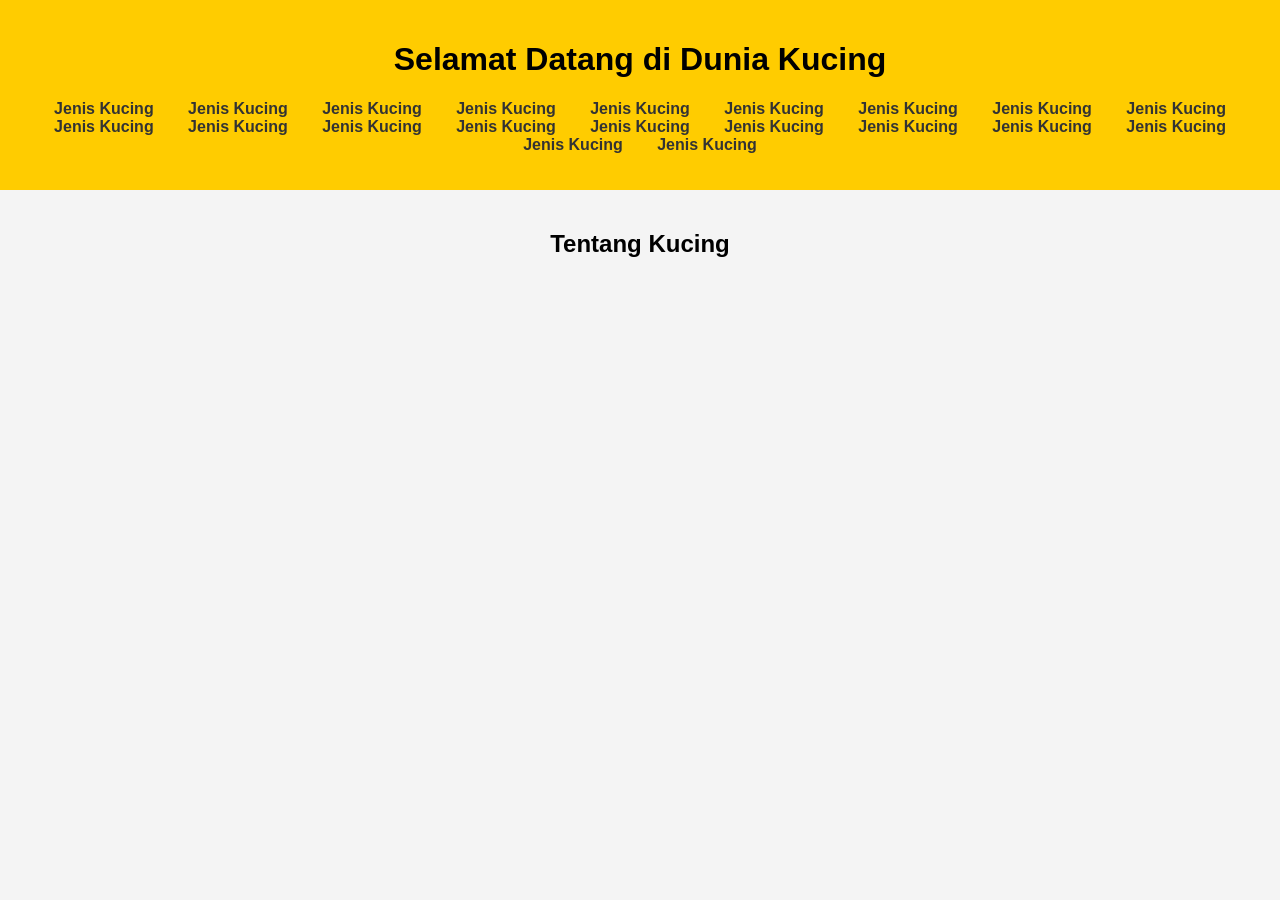
<file: index.html>
<!DOCTYPE html>
<html lang="id">
<head>
    <meta charset="UTF-8">
    <meta name="viewport" content="width=device-width, initial-scale=1.0">
    <title>Kucing</title>
    <link rel="stylesheet" href="styles.css">
</head>
<body>
    <header>
        <h1>Selamat Datang di Dunia Kucing</h1>
        <nav>
            <ul>
                <li><a href="jenis.html">Jenis Kucing</a></li>
                <li><a href="jenis.html">Jenis Kucing</a></li>
                <li><a href="jenis.html">Jenis Kucing</a></li>
                <li><a href="jenis.html">Jenis Kucing</a></li>
                <li><a href="jenis.html">Jenis Kucing</a></li>
                <li><a href="jenis.html">Jenis Kucing</a></li>
                <li><a href="jenis.html">Jenis Kucing</a></li>
                <li><a href="jenis.html">Jenis Kucing</a></li>
                <li><a href="jenis.html">Jenis Kucing</a></li>
                <li><a href="jenis.html">Jenis Kucing</a></li>
                <li><a href="jenis.html">Jenis Kucing</a></li>
                <li><a href="jenis.html">Jenis Kucing</a></li>
                <li><a href="jenis.html">Jenis Kucing</a></li>
                <li><a href="jenis.html">Jenis Kucing</a></li>
                <li><a href="jenis.html">Jenis Kucing</a></li>
                <li><a href="jenis.html">Jenis Kucing</a></li>
                <li><a href="jenis.html">Jenis Kucing</a></li>
                <li><a href="jenis.html">Jenis Kucing</a></li>
                <li><a href="jenis.html">Jenis Kucing</a></li>
                <li><a href="jenis.html">Jenis Kucing</a></li>
            </ul>
        </nav>
    </header>
    <main>
        <section>
            <h2>Tentang Kucing</h2>
            <p></p>
        </section>
    </main>
</body>
</html>
</file>
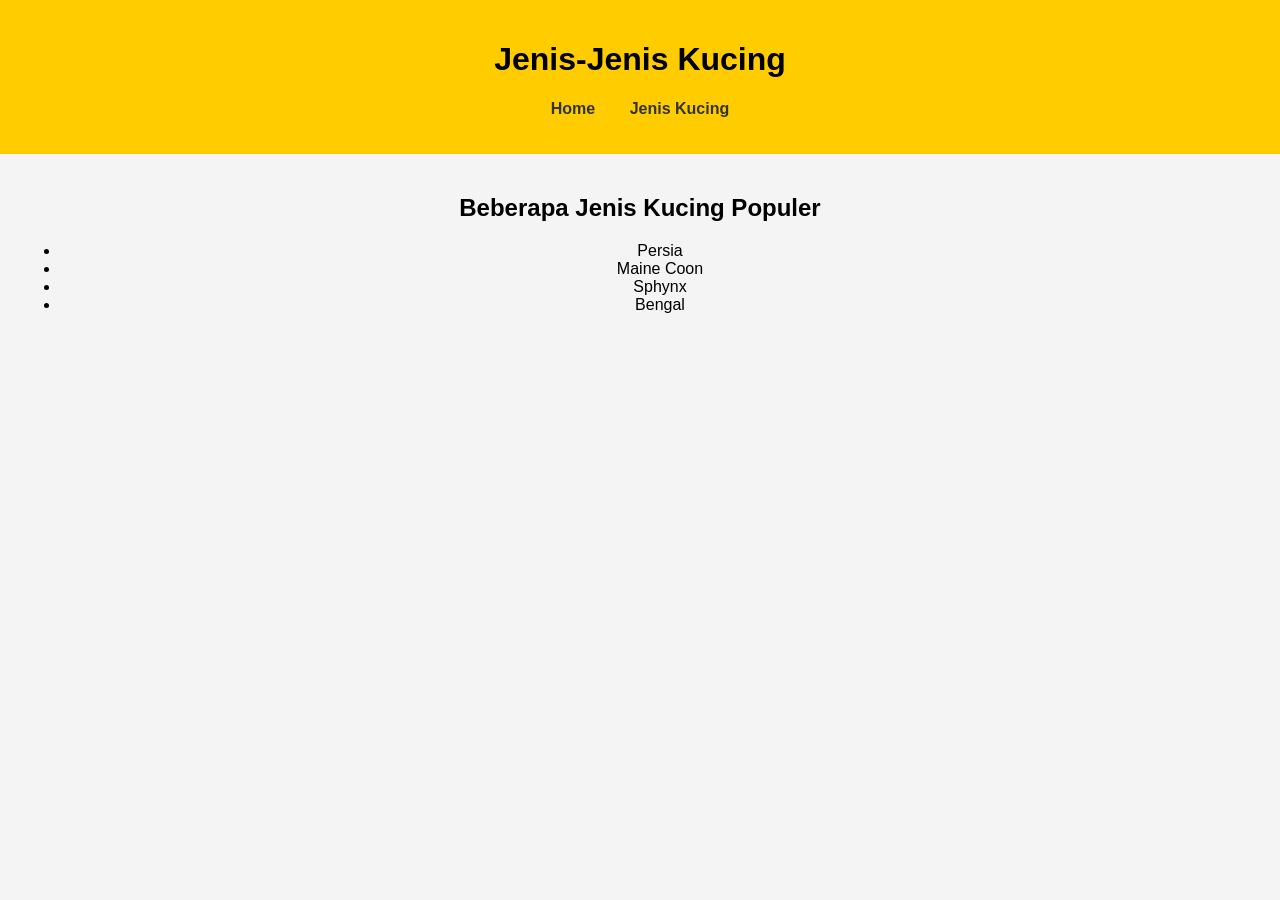
<file: jenis.html>
<!DOCTYPE html>
<html lang="id">
<head>
    <meta charset="UTF-8">
    <meta name="viewport" content="width=device-width, initial-scale=1.0">
    <title>Jenis Kucing</title>
    <link rel="stylesheet" href="styles.css">
</head>
<body>
    <header>
        <h1>Jenis-Jenis Kucing</h1>
        <nav>
            <ul>
                <li><a href="index.html">Home</a></li>
                <li><a href="jenis.html">Jenis Kucing</a></li>
            </ul>
        </nav>
    </header>
    <main>
        <section>
            <h2>Beberapa Jenis Kucing Populer</h2>
            <ul>
                <li>Persia</li>
                <li>Maine Coon</li>
                <li>Sphynx</li>
                <li>Bengal</li>
            </ul>
        </section>
    </main>
</body>
</html>
</file>
<file: styles.css>
/* styles.css */
body {
    font-family: Arial, sans-serif;
    margin: 0;
    padding: 0;
    background-color: #f4f4f4;
    text-align: center;
}
header {
    background-color: #ffcc00;
    padding: 20px;
}
nav ul {
    list-style: none;
    padding: 0;
}
nav ul li {
    display: inline;
    margin: 0 15px;
}
nav ul li a {
    text-decoration: none;
    font-weight: bold;
    color: #333;
}
main {
    padding: 20px;
}
</file>
